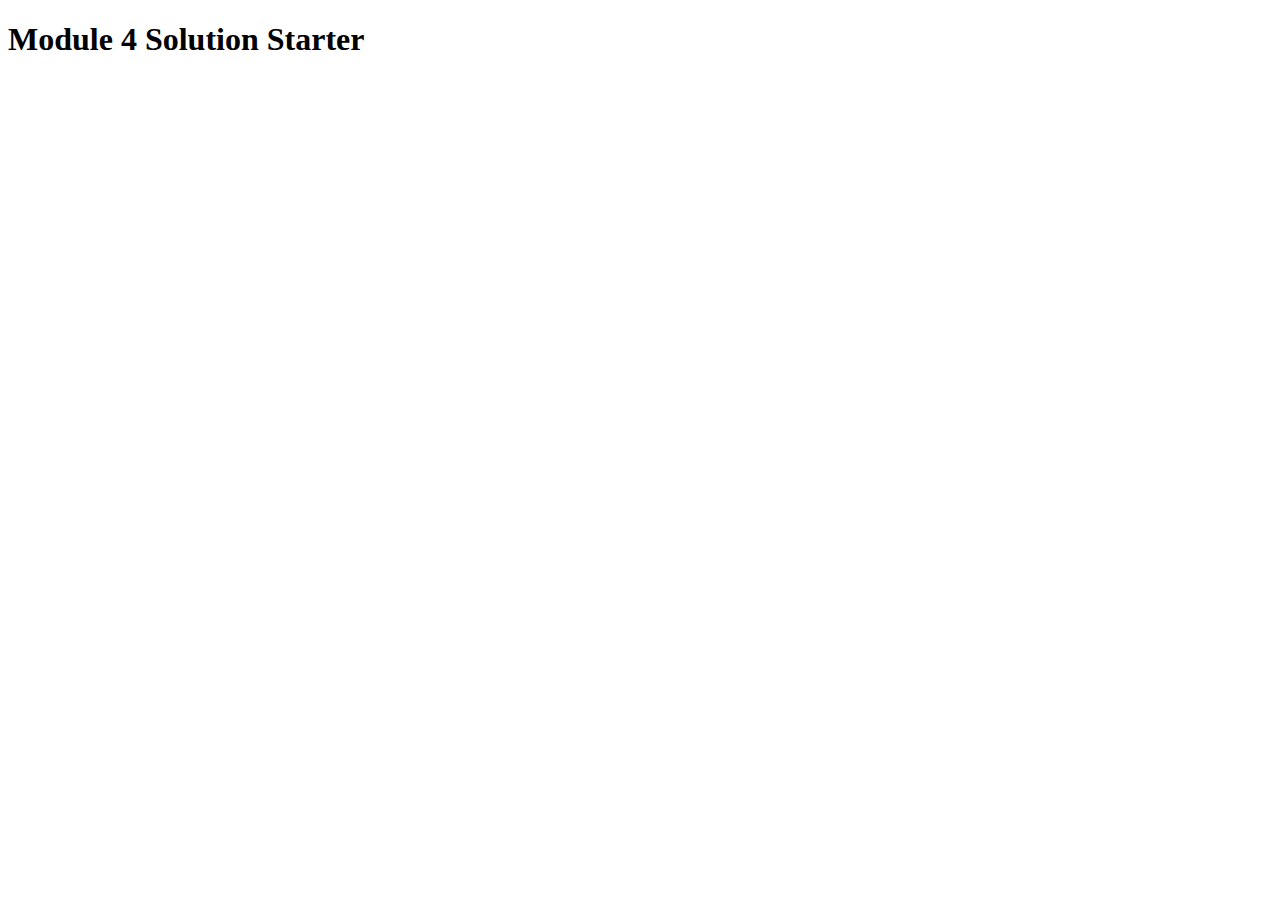
<file: solution_module4/index.html>
<!DOCTYPE html>
<html>
<head>
  <meta charset="utf-8">
  <title>Module 4 Solution Starter</title>
  <script>
    var names = []; // DO NOT REMOVE
  </script>
  <script src="SpeakHello.js"></script>
  <script src="SpeakGoodBye.js"></script>
  <script src="script.js"></script>
</head>
<body>
  <h1>Module 4 Solution Starter</h1>
</body>
</html>
</file>
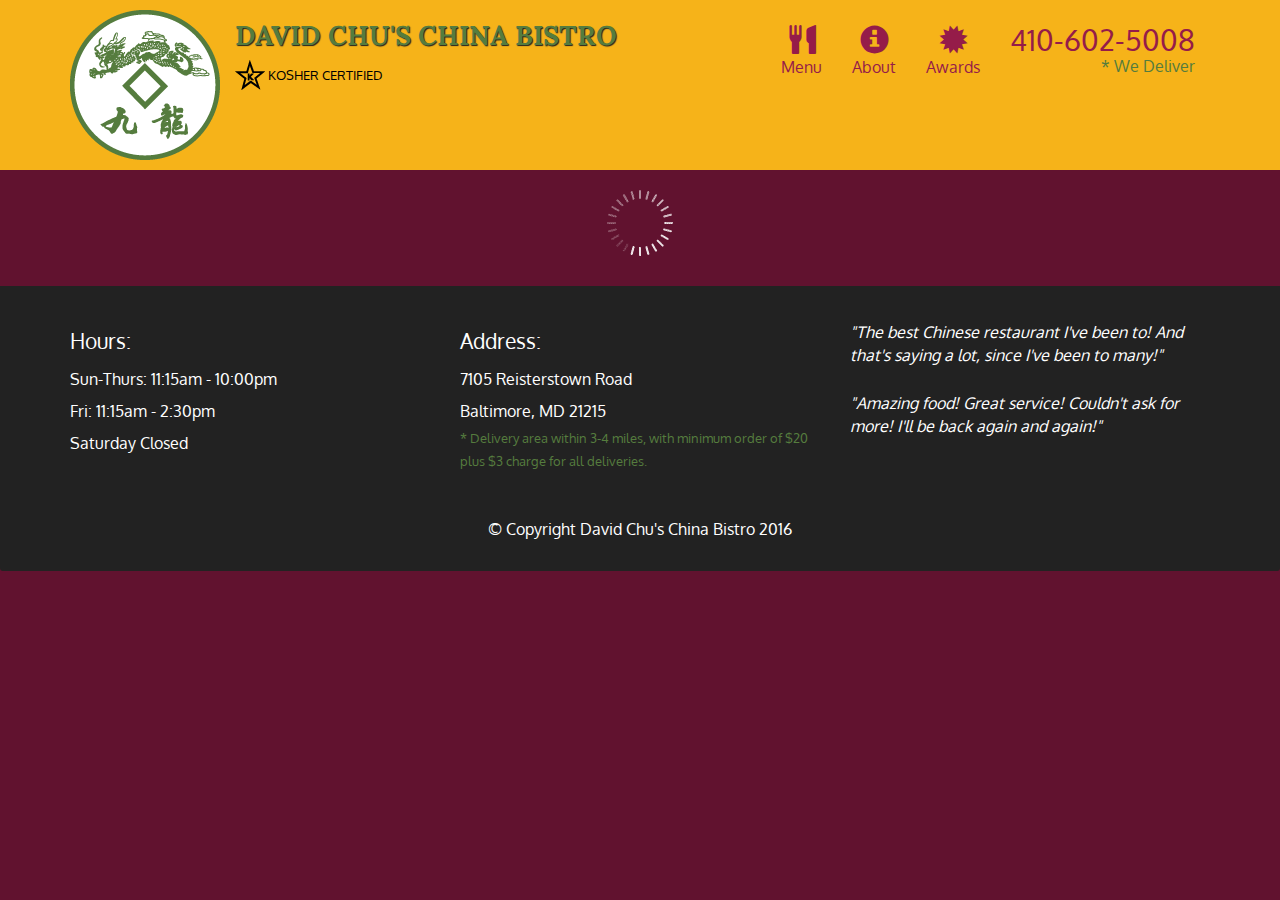
<file: solution_module5/index.html>
<!doctype html>
<html lang="en">
  <head>
    <meta charset="utf-8">
    <meta http-equiv="X-UA-Compatible" content="IE=edge">
    <meta name="viewport" content="width=device-width, initial-scale=1">
    <title>David Chu's China Bistro</title>
    <link rel="stylesheet" href="css/bootstrap.min.css">
    <link rel="stylesheet" href="css/styles.css">
    <link href='https://fonts.googleapis.com/css?family=Oxygen:400,300,700' rel='stylesheet' type='text/css'>
    <link href='https://fonts.googleapis.com/css?family=Lora' rel='stylesheet' type='text/css'>
  </head>
<body>
  <header>
    <nav id="header-nav" class="navbar navbar-default">
      <div class="container">
        <div class="navbar-header">
          <a href="index.html" class="pull-left visible-md visible-lg">
            <div id="logo-img" alt="Logo image"></div>
          </a>

          <div class="navbar-brand">
            <a href="index.html"><h1>David Chu's China Bistro</h1></a>
            <p>
              <img src="images/star-k-logo.png" alt="Kosher certification">
              <span>Kosher Certified</span>
            </p>
          </div>

          <button id="navbarToggle" type="button" class="navbar-toggle collapsed" data-toggle="collapse" data-target="#collapsable-nav" aria-expanded="false">
            <span class="sr-only">Toggle navigation</span>
            <span class="icon-bar"></span>
            <span class="icon-bar"></span>
            <span class="icon-bar"></span>
          </button>
        </div>
        
        <div id="collapsable-nav" class="collapse navbar-collapse">
           <ul id="nav-list" class="nav navbar-nav navbar-right">
            <li id="navHomeButton" class="visible-xs active">
              <a href="index.html">
                <span class="glyphicon glyphicon-home"></span> Home</a>
            </li>
            <li id="navMenuButton">
              <a href="#" onclick="$dc.loadMenuCategories();">
                <span class="glyphicon glyphicon-cutlery"></span><br class="hidden-xs"> Menu</a>
            </li>
            <li>
              <a href="#">
                <span class="glyphicon glyphicon-info-sign"></span><br class="hidden-xs"> About</a>
            </li>
            <li>
              <a href="#">
                <span class="glyphicon glyphicon-certificate"></span><br class="hidden-xs"> Awards</a>
            </li>
            <li id="phone" class="hidden-xs">
              <a href="tel:410-602-5008">
                <span>410-602-5008</span></a><div>* We Deliver</div>
            </li>
          </ul><!-- #nav-list -->
        </div><!-- .collapse .navbar-collapse -->
      </div><!-- .container -->
    </nav><!-- #header-nav -->
  </header>

  <div id="call-btn" class="visible-xs">
    <a class="btn" href="tel:410-602-5008">
    <span class="glyphicon glyphicon-earphone"></span>
    410-602-5008
    </a>
  </div>
  <div id="xs-deliver" class="text-center visible-xs">* We Deliver</div>

  <div id="main-content" class="container"></div>

  <footer class="panel-footer">
    <div class="container">
      <div class="row">
        <section id="hours" class="col-sm-4">
          <span>Hours:</span><br>
          Sun-Thurs: 11:15am - 10:00pm<br>
          Fri: 11:15am - 2:30pm<br>
          Saturday Closed
          <hr class="visible-xs">
        </section>
        <section id="address" class="col-sm-4">
          <span>Address:</span><br>
          7105 Reisterstown Road<br>
          Baltimore, MD 21215
          <p>* Delivery area within 3-4 miles, with minimum order of $20 plus $3 charge for all deliveries.</p>
          <hr class="visible-xs">
        </section>
        <section id="testimonials" class="col-sm-4">
          <p>"The best Chinese restaurant I've been to! And that's saying a lot, since I've been to many!"</p>
          <p>"Amazing food! Great service! Couldn't ask for more! I'll be back again and again!"</p>
        </section>
      </div>
      <div class="text-center">&copy; Copyright David Chu's China Bistro 2016</div>
    </div>
  </footer>

  <!-- jQuery (Bootstrap JS plugins depend on it) -->
  <script src="js/jquery-2.1.4.min.js"></script>
  <script src="js/bootstrap.min.js"></script>
  <script src="js/ajax-utils.js"></script>
  <script src="js/script.js"></script>
</body>
</html>
</file>
<file: solution_module5/css/styles.css>
body {
  font-size: 16px;
  color: #fff;
  background-color: #61122f;
  font-family: 'Oxygen', sans-serif;
}

/** HEADER **/
#header-nav {
  background-color: #f6b319;
  border-radius: 0;
  border: 0;
}

#logo-img {
  background: url('../images/restaurant-logo_large.png') no-repeat;
  width: 150px;
  height: 150px;
  margin: 10px 15px 10px 0;
}

.navbar-brand {
  padding-top: 25px;
}
.navbar-brand h1 { /* Restaurant name */
  font-family: 'Lora', serif;
  color: #557c3e;
  font-size: 1.5em;
  text-transform: uppercase;
  font-weight: bold;
  text-shadow: 1px 1px 1px #222;
  margin-top: 0;
  margin-bottom: 0;
  line-height: .75;
}
.navbar-brand a:hover, .navbar-brand a:focus {
  text-decoration: none;
}
.navbar-brand p { /* Kosher cert */
  color: #000;
  text-transform: uppercase;
  font-size: .7em;
  margin-top: 15px;
}
.navbar-brand p span { /* Star-K */
  vertical-align: middle;
}

#nav-list {
  margin-top: 10px;
}
#nav-list a {
  color: #951C49;
  text-align: center;
}
#nav-list a:hover {
  background: #E7E7E7;
}
#nav-list a span {
  font-size: 1.8em;
}

#phone {
  margin-top: 5px;
}
#phone a { /* Phone number */
  text-align: right;
  padding-bottom: 0;
}
#phone div { /* We Deliver */
  color: #557c3e;
  text-align: right;
  padding-right: 15px;
}

.navbar-header button.navbar-toggle, .navbar-header .icon-bar {
  border: 1px solid #61122f;
}
.navbar-header button.navbar-toggle {
  clear: both;
  margin-top: -30px;
}
/* END HEADER */

/* FOOTER */
.panel-footer {
  margin-top: 30px;
  padding-top: 35px;
  padding-bottom: 30px;
  background-color: #222;
  border-top: 0;
}
.panel-footer div.row {
  margin-bottom: 35px;
}
#hours, #address {
  line-height: 2;
}
#hours > span, #address > span {
  font-size: 1.3em;
}
#address p {
  color: #557c3e;
  font-size: .8em;
  line-height: 1.8;
}
#testimonials {
  font-style: italic;
}
#testimonials p:nth-child(2) {
  margin-top: 25px;
}
/* END FOOTER */



/* HOME PAGE */
.container .jumbotron {
  box-shadow: 0 0 50px #3F0C1F;
  border: 2px solid #3F0C1F;
}

#menu-tile, #specials-tile, #map-tile {
  height: 250px;
  width: 100%;
  margin-bottom: 15px;
  position: relative;
  border: 2px solid #3F0C1F;
  overflow: hidden;
}
#menu-tile:hover, #specials-tile:hover, #map-tile:hover {
  box-shadow: 0 1px 5px 1px #cccccc;
}
#menu-tile {
  background: url('../images/menu-tile.jpg') no-repeat;
  background-position: center;
}
#specials-tile {
  background: url('../images/specials-tile.jpg') no-repeat;
  background-position: center;
}
#menu-tile span, #specials-tile span, #map-tile span {
  position: absolute;
  bottom: 0;
  right: 0;
  width: 100%;
  text-align: center;
  font-size: 1.6em;
  text-transform: uppercase;
  background-color: #000;
  color: #fff;
  opacity: .8;
}
/* END HOME PAGE */

/* MENU CATEGORIES PAGE */
.category-tile { 
  position: relative;
  border: 2px solid #3F0C1F;
  overflow: hidden;
  width: 200px;
  height: 200px;
  margin: 0 auto 15px;
}
.category-tile span {
  position: absolute;
  bottom: 0;
  right: 0;
  width: 100%;
  text-align: center;
  font-size: 1.2em;
  text-transform: uppercase;
  background-color: #000;
  color: #fff;
  opacity: .8;
}
.category-tile:hover {
  box-shadow: 0 1px 5px 1px #cccccc;
}

#menu-categories-title + div {
  margin-bottom: 50px;
}
/* END MENU CATEGORIES PAGE */

/* SINGLE CATEGORY PAGE */
.menu-item-tile {
  margin-bottom: 25px;
}
.menu-item-tile hr {
  width: 80%;
}
.menu-item-tile .menu-item-price {
  font-size: 1.1em;
  text-align: right;
  margin-top: -15px;
  margin-right: -15px;
}
.menu-item-tile .menu-item-price span {
  font-size: .6em;
}
.menu-item-photo {
  position: relative;
  border: 2px solid #3F0C1F; 
  overflow: hidden;
  padding: 0;
  margin-right: -15px;
  margin-left: auto;
  margin-bottom: 20px;
  max-width: 250px;
}
.menu-item-photo div {
  position: absolute;
  bottom: 0;
  right: 0;
  width: 80px;
  background-color: #557c3e;
  text-align: center;
}
.menu-item-description {
  padding-right: 30px;
}
h3.menu-item-title {
  margin: 0 0 10px;
}
.menu-item-details {
  font-size: .9em;
  font-style: italic;
}
/* END SINGLE CATEGORY PAGE */


/********** Large devices only **********/
@media (min-width: 1200px) {
  .container .jumbotron {
    background: url('../images/jumbotron_1200.jpg') no-repeat;
    height: 675px;
  }
}

/********** Medium devices only **********/
@media (min-width: 992px) and (max-width: 1199px) {
  /* Header */
  #logo-img {
    background: url('../images/restaurant-logo_medium.png') no-repeat;
    width: 100px;
    height: 100px;
    margin: 5px 5px 5px 0;
  }
  /* End Header */

  /* Home Page */
  .container .jumbotron {
    background: url('../images/jumbotron_992.jpg') no-repeat;
    height: 558px;
  }
  /* End Home Page */
}

/********** Small devices only **********/
@media (min-width: 768px) and (max-width: 991px) {
  /* Home Page */
  .container .jumbotron {
    background: url('../images/jumbotron_768.jpg') no-repeat;
    height: 432px;
  }
  /* End Home Page */
}

/********** Extra small devices only **********/
@media (max-width: 767px) {
  /* Header */
  .navbar-brand {
    padding-top: 10px;
    height: 80px;
  }
  .navbar-brand h1 { /* Restaurant name */
    padding-top: 10px;
    font-size: 5vw; /* 1vw = 1% of viewport width */
  }
  .navbar-brand p { /* Kosher cert */
    font-size: .6em;
    margin-top: 12px;
  }
  .navbar-brand p img { /* Star-K */
    height: 20px;
  }

  #collapsable-nav a { /* Collapsed nav menu text */
    font-size: 1.2em;
  }
  #collapsable-nav a span { /* Collapsed nav menu glyph */
    font-size: 1em;
    margin-right: 5px;
  }

  #call-btn > a {
    font-size: 1.5em;
    display: block;
    margin: 0 20px;
    padding: 10px;
    border: 2px solid #fff;
    background-color: #f6b319;
    color: #951c49;
  }
  #xs-deliver {
    margin-top: 5px;
    font-size: .7em;
    letter-spacing: .1em;
    text-transform: uppercase;
  }
  /* End Header */

  /* Footer */
  .panel-footer section {
    margin-bottom: 30px;
    text-align: center;
  }
  .panel-footer section:nth-child(3) {
    margin-bottom: 0; /* margin already exists on the whole row */
  }
  .panel-footer section hr {
    width: 50%;
  }
  /* End Footer */

  /* Home Page */
  .container .jumbotron {
    margin-top: 30px;
    padding: 0;
  }
  #menu-tile, #specials-tile {
    width: 360px;
    margin: 0 auto 15px;
  }

  .menu-item-photo {
    margin-right: auto;
  }
  .menu-item-tile .menu-item-price {
    text-align: center;
  }
  .menu-item-description {
    text-align: center;;
  }
}


/********** Super extra small devices Only :-) (e.g., iPhone 4) **********/
@media (max-width: 479px) {
  /* Header */
  .navbar-brand h1 { /* Restaurant name */
    padding-top: 5px;
    font-size: 6vw;
  }
  /* End Header */
  
  /* Home page */
  #menu-tile, #specials-tile {
    width: 280px;
    margin: 0 auto 15px;
  }

  .col-xxs-12 {
    position: relative;
    min-height: 1px;
    padding-right: 15px;
    padding-left: 15px;
    float: left;
    width: 100%;
  }
}
</file>
